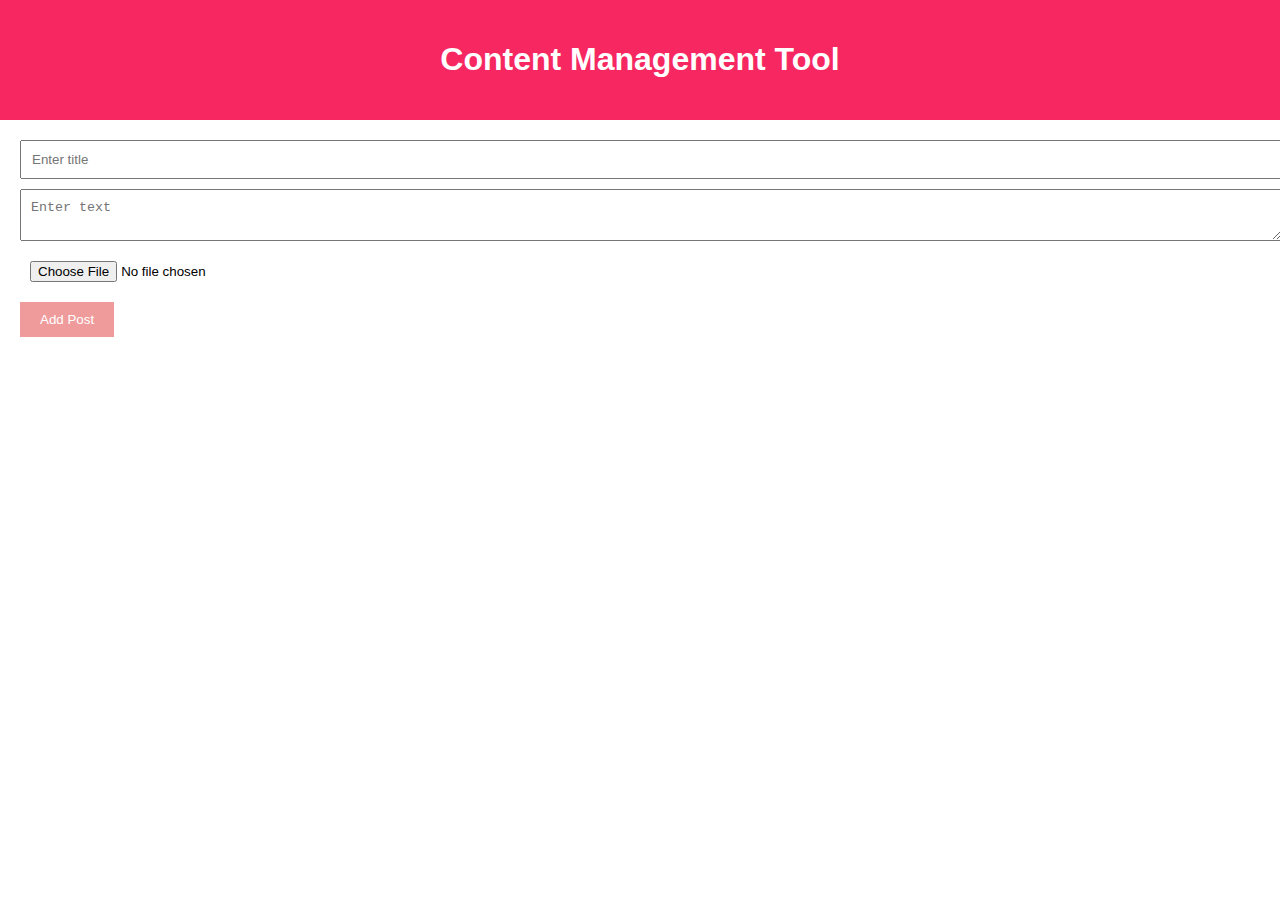
<file: Content Management Tool/index.html>
<!DOCTYPE html>
<html lang="en">
<head>
  <meta charset="UTF-8">
  <meta name="viewport" content="width=device-width, initial-scale=1.0">
  <title>Content Management Tool</title>
  <link rel="stylesheet" href="style.css">
</head>
<body>
  <header>
    <h1>Content Management Tool</h1>
  </header>

  <main>
    <form id="blogForm">
      <input type="text" id="titleInput" placeholder="Enter title" required>
      <textarea id="textInput" placeholder="Enter text" required></textarea>
      <input type="file" id="imageInput" accept="image/*">
      <button type="submit">Add Post</button>
    </form>

    <div id="postsContainer"></div>
  </main>

  <script src="script.js"></script>
</body>
</html>
</file>
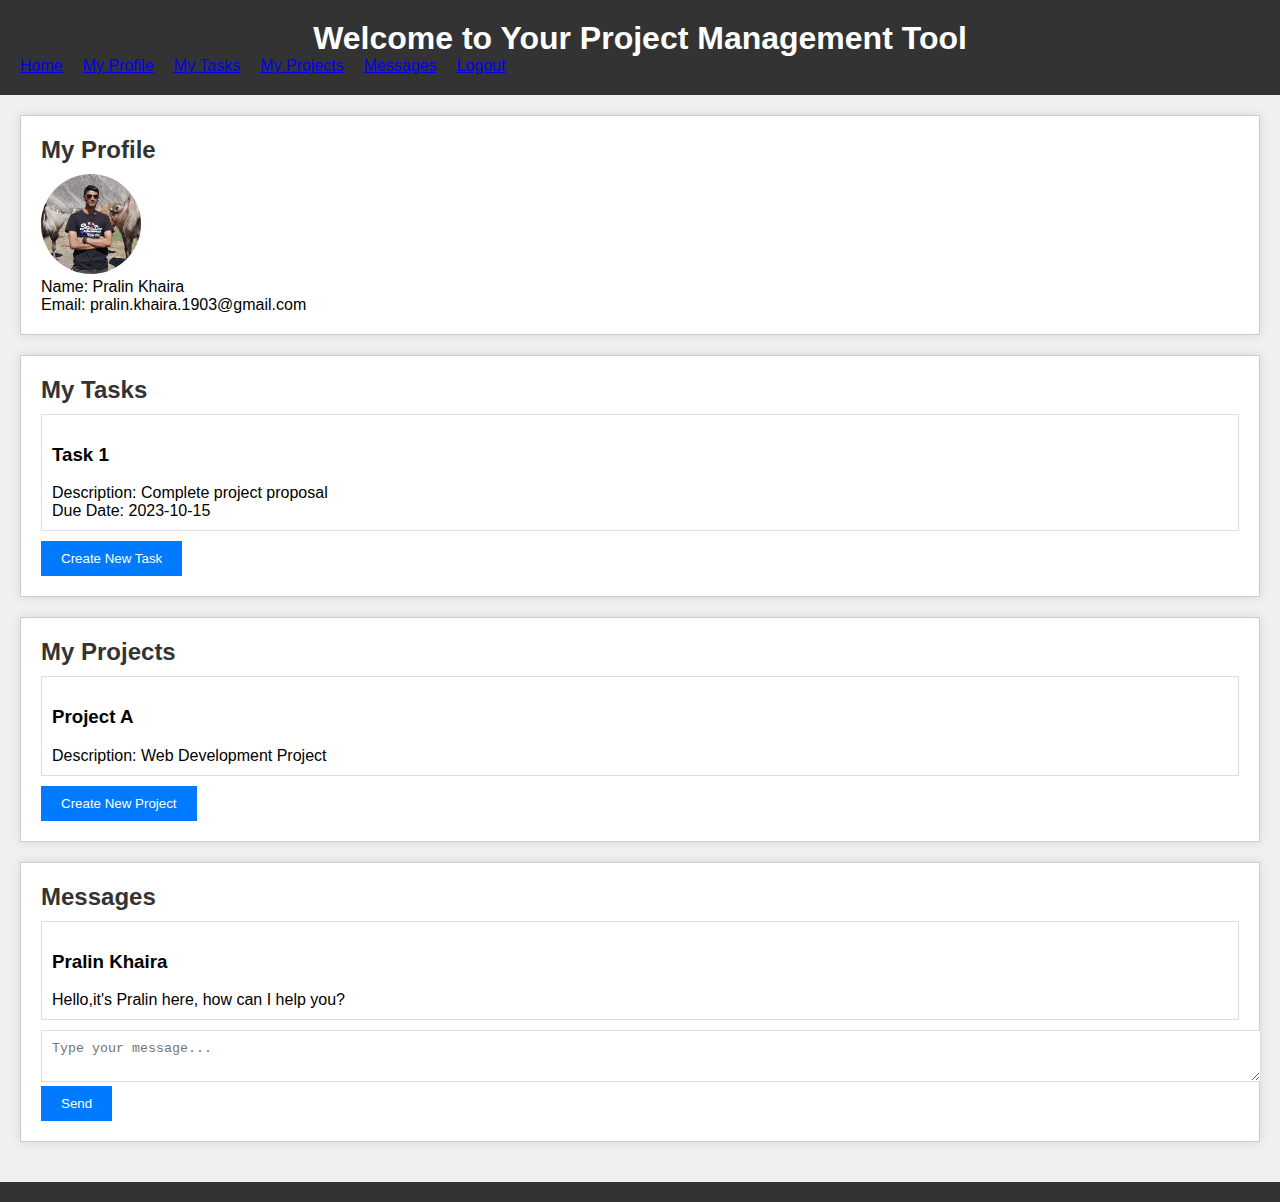
<file: Project Management Tool/index.html>
<!-- index.html -->

<!DOCTYPE html>
<html>
<head>
    <title>Project Management Tool By Pralin Khaira</title>
    <link rel="stylesheet" type="text/css" href="styles.css">
    <script src="main.js"></script>
</head>
<body>
    <header>
        <h1>Welcome to Your Project Management Tool</h1>
        <nav>
            <ul>
                <li><a href="#">Home</a></li>
                <li><a href="#">My Profile</a></li>
                <li><a href="#">My Tasks</a></li>
                <li><a href="#">My Projects</a></li>
                <li><a href="#">Messages</a></li>
                <li><a href="#">Logout</a></li>
            </ul>
        </nav>
    </header>

    <main>
        <section class="profile-section">
            <h2>My Profile</h2>
            <img src="../Project Management Tool/images/profile-image.jpg" alt="Profile Picture">
            <p>Name: Pralin Khaira</p>
            <p>Email: pralin.khaira.1903@gmail.com</p>
            <!-- Add more profile information here -->
        </section>

        <section class="tasks-section">
            <h2>My Tasks</h2>
            <!-- Task management UI goes here -->
            <ul class="task-list">
                <li class="task-item">
                    <h3>Task 1</h3>
                    <p>Description: Complete project proposal</p>
                    <p>Due Date: 2023-10-15</p>
                </li>
                <!-- Add more task items here -->
            </ul>
            <button class="button">Create New Task</button>
        </section>

        <section class="projects-section">
            <h2>My Projects</h2>
            <!-- Project collaboration UI goes here -->
            <ul class="project-list">
                <li class="project-item">
                    <h3>Project A</h3>
                    <p>Description: Web Development Project</p>
                </li>
                <!-- Add more project items here -->
            </ul>
            <button class="button">Create New Project</button>
        </section>

        <section class="messages-section">
            <h2>Messages</h2>
            <!-- Messaging and chat UI goes here -->
            <ul class="message-list">
                <li class="message-item">
                    <h3>Pralin Khaira</h3>
                    <p>Hello,it's Pralin here, how can I help you?</p>
                </li>
                <!-- Add more message items here -->
            </ul>
            <textarea placeholder="Type your message..."></textarea>
            <button class="button">Send</button>
        </section>
    </main>

    <footer>
        <!-- Footer content -->
    </footer>
</body>
</html>
</file>
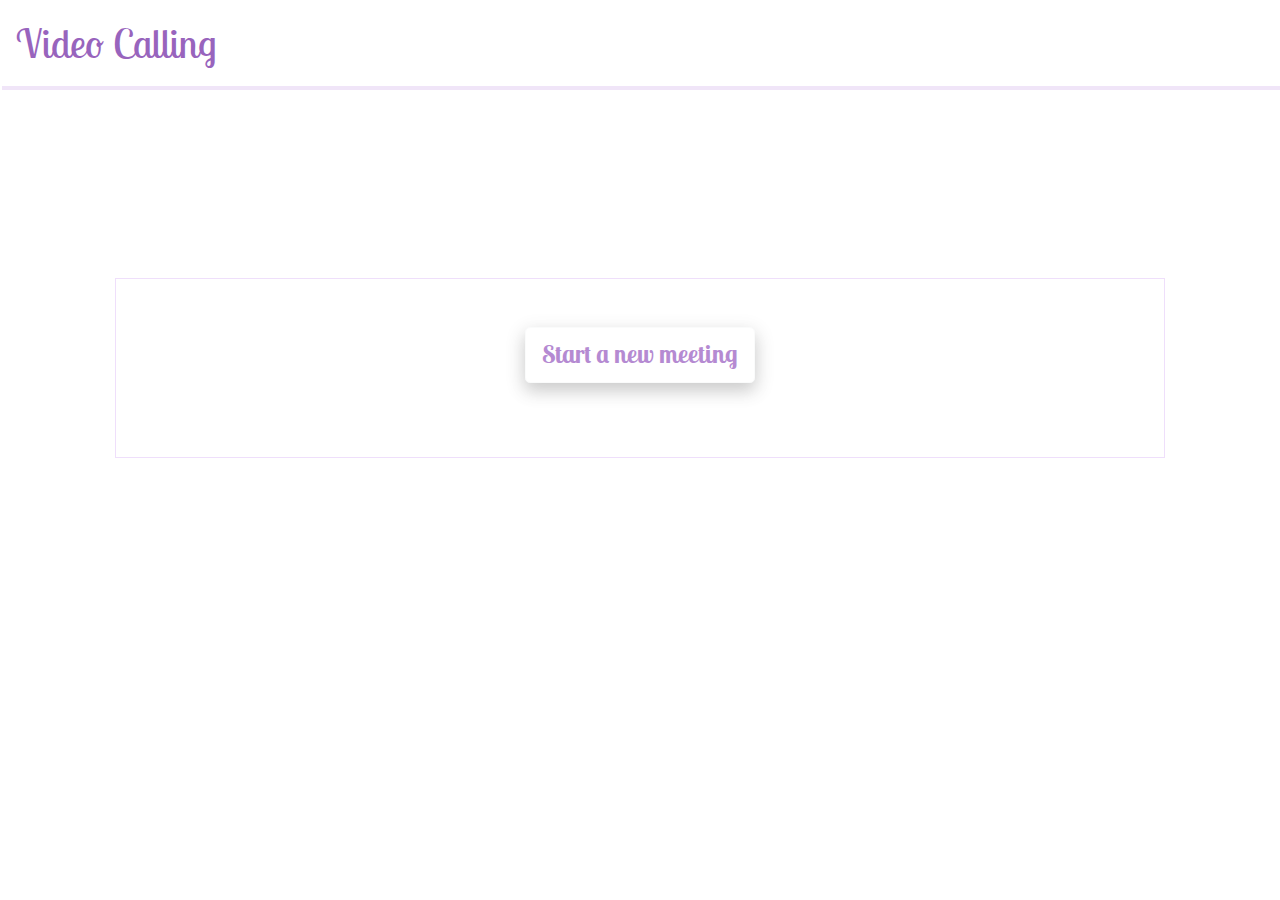
<file: Video Conferencing Site/index.html>
<html>
<head>
  <!-- Required meta tags -->
  <meta charset="utf-8">
  <meta name="viewport" content="width=device-width, initial-scale=1, shrink-to-fit=no">

  <!-- Bootstrap CSS -->
  <link rel="stylesheet" href="https://maxcdn.bootstrapcdn.com/bootstrap/4.0.0/css/bootstrap.min.css"
    integrity="sha384-Gn5384xqQ1aoWXA+058RXPxPg6fy4IWvTNh0E263XmFcJlSAwiGgFAW/dAiS6JXm" crossorigin="anonymous">
  <!-- google fonts -->
  <link rel="preconnect" href="https://fonts.gstatic.com">
  <link href="https://fonts.googleapis.com/css2?family=Lobster+Two&display=swap" rel="stylesheet">
  <!-- my css file-->
  <style>
    body {
      background-image: url('https://images.unsplash.com/photo-1547127796-06bb04e4b315?ixlib=rb-4.0.3&ixid=M3wxMjA3fDB8MHxwaG90by1wYWdlfHx8fGVufDB8fHx8fA%3D%3D&auto=format&fit=crop&w=1974&q=80');
      background-repeat: no-repeat;
      background-size: 100% 100%;
      font-family: 'Lobster Two', cursive;
    }

    div.transbox {
      margin: 30px;
      background-color: #ffffff;
      border: 1px solid rgba(214, 169, 245, 0.6);
      opacity: 0.6;
      height: 20%;
      text-align: center;

    }

    .btn:hover {
      background-color: purple;
      color: white;
      border: 2px solid rgba(214, 169, 245, 0.8);
    }

    .btn {
      color: #853eb5;
      background-color: white;
      font-size: 25px;
      box-shadow: 0 8px 16px 0 rgba(0, 0, 0, 0.2), 0 6px 20px 0 rgba(0, 0, 0, 0.19);
    }
  </style>
  <script src='https://meet.jit.si/external_api.js'></script>
</head>

<body>
  <div class="thebody text-center">
    <nav class="navbar navbar-dark" style="background-color:shd; box-shadow: 2px 4px rgba(226, 203, 242,0.5)">
      <span class="navbar-brand" style="font-size: 40px; color:#9864bd">Video Calling</span>
    </nav>

    <div class="container align-items-center " style="margin-top: 15%;">
      <div class="transbox text-center"><br><br>
        <button id="start" class="btn btn-light btn-lg" type="button"><b>Start a new meeting</b></button>
      </div>
    </div>
    <div id="jitsi-container" class="container align-items-center">
    </div>

  </div>
  <script>
    var button = document.querySelector('#start');
    var container = document.querySelector('#jitsi-container');
    var api = null;

    button.addEventListener('click', () => {
      var possible = 'ABCDEFGHIJKLMNOPQRSTUVWXYZabcdefghijklmnopqrstuvwxyz0123456789';
      var stringLength = 30;

      function pickRandom() {
        return possible[Math.floor(Math.random() * possible.length)];
      }

      var randomString = Array.apply(null, Array(stringLength)).map(pickRandom).join('');

      var domain = "meet.jit.si";
      var options = {
        "roomName": randomString,
        "parentNode": container,
        "width": 600,
        "height": 600,
      };
      api = new JitsiMeetExternalAPI(domain, options);
    });

  </script>
  <!-- Optional JavaScript -->
  <!-- jQuery first, then Popper.js, then Bootstrap JS -->
  <script src="https://code.jquery.com/jquery-3.2.1.slim.min.js"
    integrity="sha384-KJ3o2DKtIkvYIK3UENzmM7KCkRr/rE9/Qpg6aAZGJwFDMVNA/GpGFF93hXpG5KkN"
    crossorigin="anonymous"></script>
  <script src="https://cdnjs.cloudflare.com/ajax/libs/popper.js/1.12.9/umd/popper.min.js"
    integrity="sha384-ApNbgh9B+Y1QKtv3Rn7W3mgPxhU9K/ScQsAP7hUibX39j7fakFPskvXusvfa0b4Q"
    crossorigin="anonymous"></script>
  <script src="https://maxcdn.bootstrapcdn.com/bootstrap/4.0.0/js/bootstrap.min.js"
    integrity="sha384-JZR6Spejh4U02d8jOt6vLEHfe/JQGiRRSQQxSfFWpi1MquVdAyjUar5+76PVCmYl"
    crossorigin="anonymous"></script>
</body>
</html>
</file>
<file: Content Management Tool/style.css>
body {
    font-family: Arial, sans-serif;
    margin: 0;
    padding: 0;
  }
  
  header {
    background-color: #f72762;
    color: #fff;
    padding: 20px;
    text-align: center;
  }
  
  main {
    padding: 20px;
  }
  
  input,
  textarea {
    display: block;
    margin-bottom: 10px;
    width: 100%;
    padding: 10px;
  }
  
  button {
    background-color: #f09b9b;
    color: #fff;
    border: none;
    padding: 10px 20px;
    cursor: pointer;
  }
  
  #postsContainer {
    margin-top: 20px;
  }
  
  .post {
    margin-bottom: 20px;
    padding: 10px;
    border: 1px solid #ccc;
  }
  
  .post h2 {
    margin-top: 0;
  }
  
  .post img {
    max-width: 100%;
    margin-bottom: 10px;
  }
</file>
<file: Project Management Tool/styles.css>
/* styles.css */

/* Reset some default styles */
body, h1, h2, p, ul, li, button, textarea {
    margin: 0;
    padding: 0;
}

/* Base styles */
body {
    font-family: Arial, sans-serif;
    background-color: #f0f0f0;
}

header {
    background-color: #333;
    color: white;
    padding: 20px;
    text-align: center;
}

nav ul {
    list-style-type: none;
    padding: 0;
    display: flex;
}

nav li {
    margin-right: 20px;
}

main {
    padding: 20px;
}

footer {
    background-color: #333;
    color: white;
    padding: 10px;
    text-align: center;
}

/* Section styles */
.profile-section, .tasks-section, .projects-section, .messages-section {
    background-color: #fff;
    border: 1px solid #ccc;
    padding: 20px;
    margin-bottom: 20px;
    box-shadow: 0px 0px 10px rgba(0, 0, 0, 0.1);
}

.profile-section h2, .tasks-section h2, .projects-section h2, .messages-section h2 {
    color: #333;
    margin-bottom: 10px;
}

.profile-section img {
    max-width: 100px;
    border-radius: 50%;
}

.task-list, .project-list, .message-list {
    list-style-type: none;
    padding: 0;
}

.task-item, .project-item, .message-item {
    border: 1px solid #ddd;
    padding: 10px;
    margin-bottom: 10px;
}

textarea {
    width: 100%;
    padding: 10px;
    border: 1px solid #ddd;
    resize: vertical;
}

.button {
    background-color: #007bff;
    color: #fff;
    padding: 10px 20px;
    border: none;
    cursor: pointer;
}

/* Media queries for responsiveness (adjust as needed) */
@media (max-width: 768px) {
    nav ul {
        flex-direction: column;
    }
    nav li {
        margin: 10px 0;
    }
}
</file>
